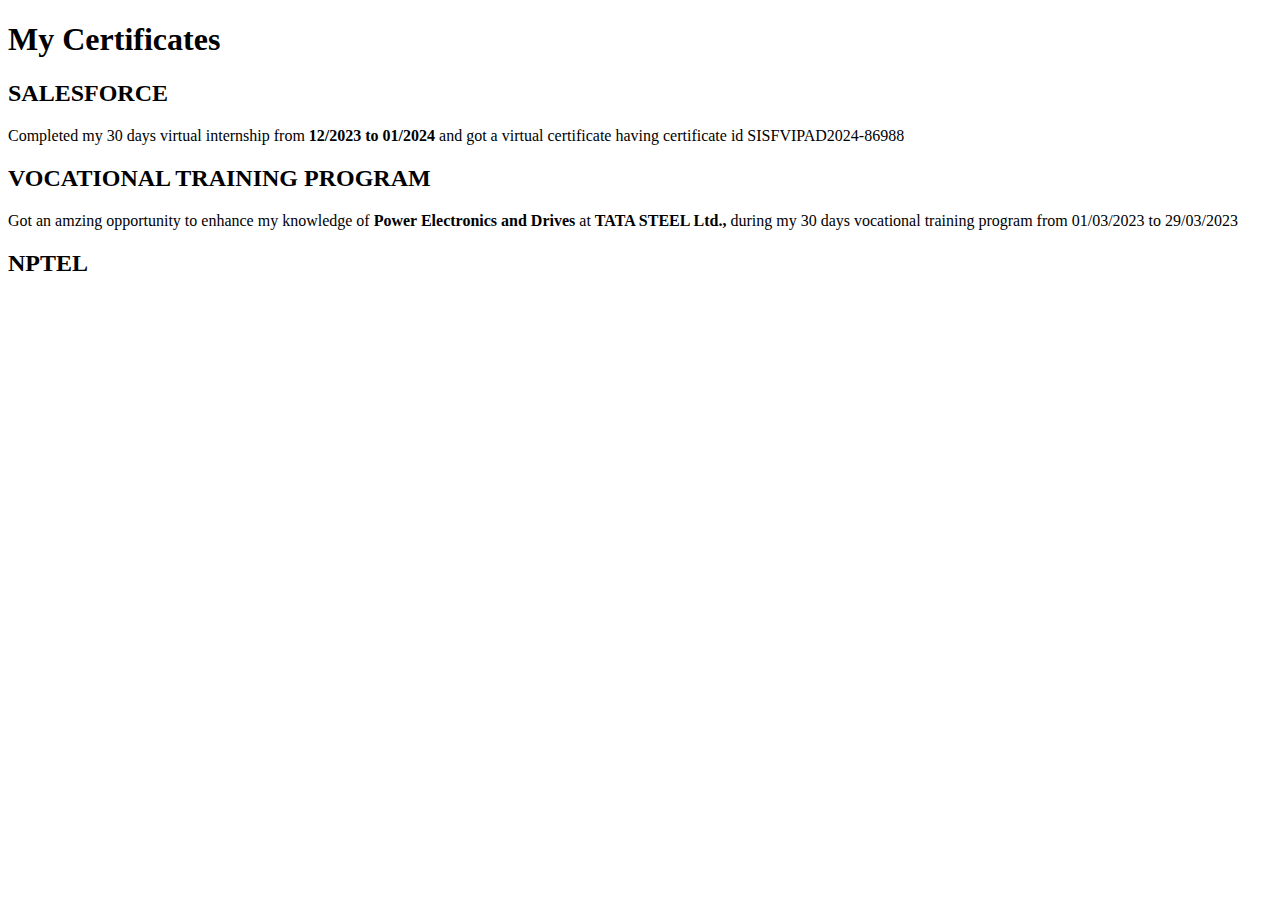
<file: Certificates.html>
<!DOCTYPE html>
<html lang="en">
<head>
    <meta charset="UTF-8">
    <meta name="viewport" content="width=device-width, initial-scale=1.0">
    <title>Certificates</title>
</head>
<body>
    <h1>My Certificates</h1>
    <h2>SALESFORCE</h2>
    <p>Completed my 30 days virtual internship from <b>12/2023 to 01/2024</b> and got a virtual certificate having certificate id SISFVIPAD2024-86988</p>
    <h2>VOCATIONAL TRAINING PROGRAM</h2>
    <p>Got an amzing opportunity to enhance my knowledge of <b>Power Electronics and Drives</b> at <b>TATA STEEL Ltd.,</b> during my 30 days vocational training program from 01/03/2023 to 29/03/2023</p>
    <h2>NPTEL</h2>
    <p></p>
</body>
</html>
</file>
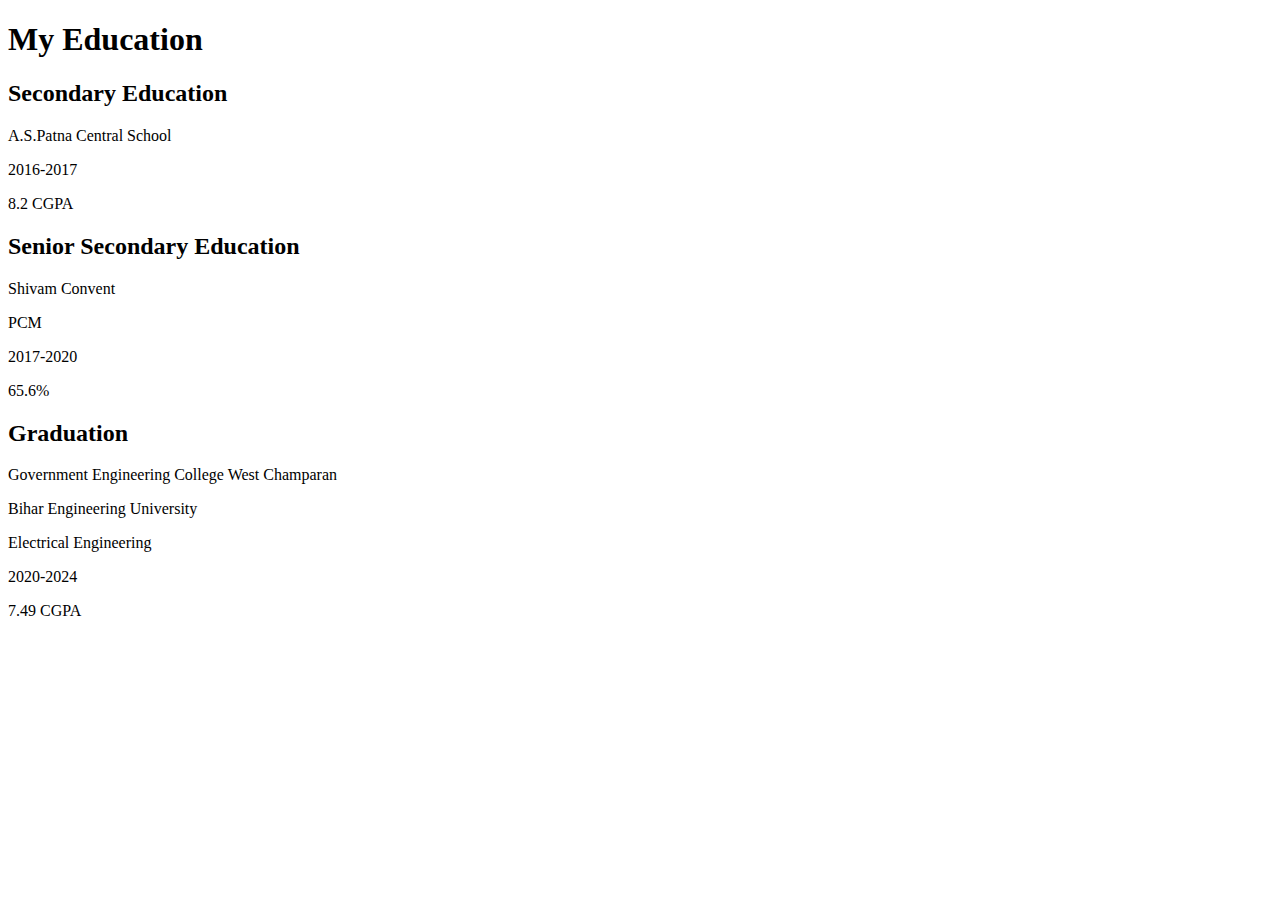
<file: Education.html>
<!DOCTYPE html>
<html lang="en">
<head>
    <meta charset="UTF-8">
    <meta name="viewport" content="width=device-width, initial-scale=1.0">
    <title>My Education</title>
    <h1>My Education</h1>
    <h2>Secondary Education</h2>
    <p>A.S.Patna Central School</p>
    <p>2016-2017</p>
    <p>8.2 CGPA</p>
    <h2>Senior Secondary Education</h2>
    <p>Shivam Convent</p>
    <p>PCM</p>
    <p>2017-2020</p>
    <p>65.6%</p>
    <h2>Graduation</h2>
    <p>Government Engineering College West Champaran</p>
    <p>Bihar Engineering University</p>
    <p>Electrical Engineering</p>
    <p>2020-2024</p>
    <p>7.49 CGPA</p>
</head>
<body>
</body>
</html>
</file>
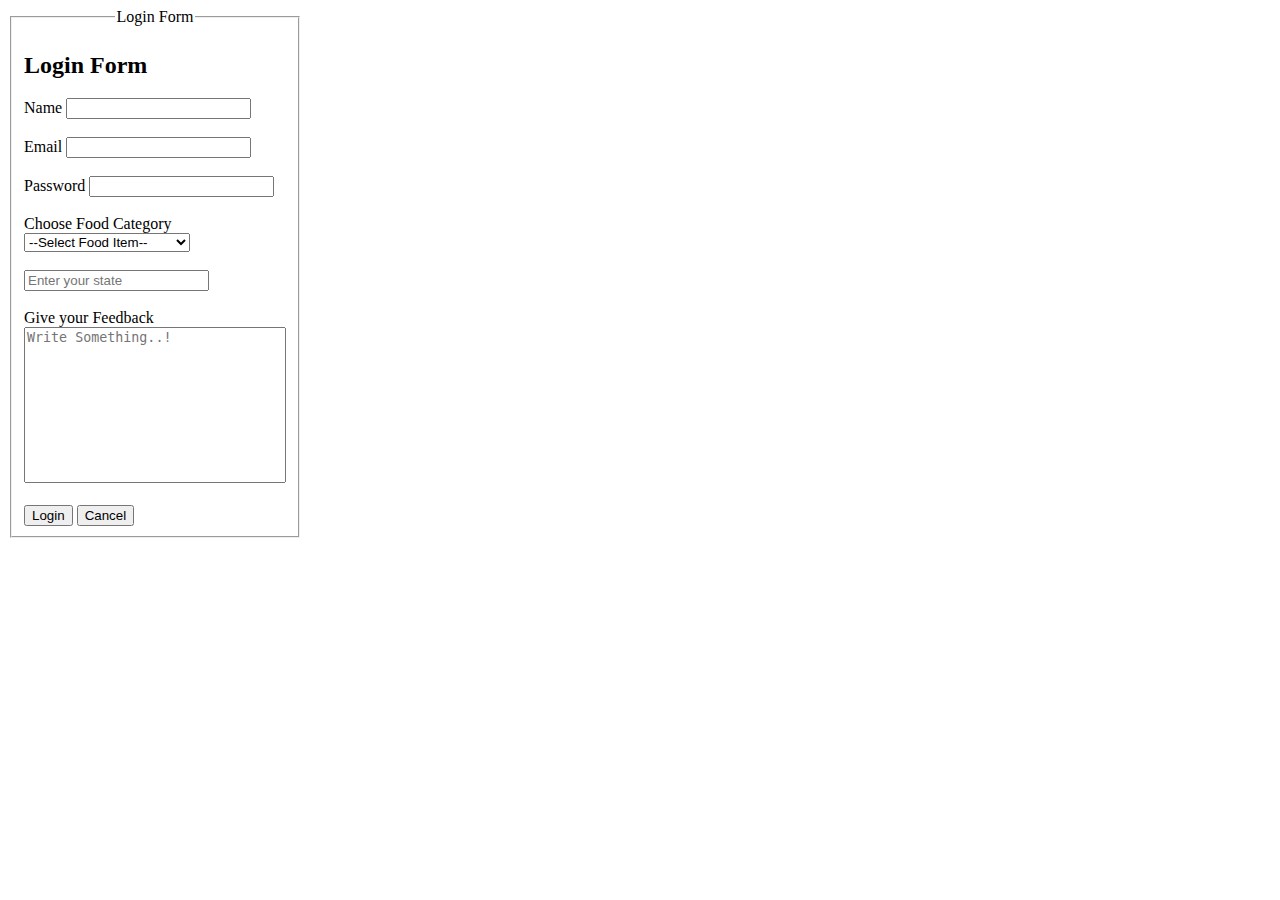
<file: Form2.html>
<!DOCTYPE html>
<html lang="en">
<head>
    <meta charset="UTF-8">
    <meta name="viewport" content="width=device-width, initial-scale=1.0">
    <title>Form Intermediate</title>
    <style>
        fieldset{
            width: 180px;
        }

        textarea{
            resize: none;
        }
    </style>
</head>
<body>
    <form action="#" >
        <fieldset>
            <legend align="center">Login Form</legend>
            <h2>Login Form</h2>

            <label for="user-name">
                Name
            </label>
            <input type="text" id="user-name" name="fullname"><br><br>        

            <label for="email">
                Email
            </label>
            <input type="email" id="email" name="emailId"> <br><br>

            <label for="pass">
                Password
            </label>
            <input type="password" id="pass" name="password"> <br><br>

            <label for="yop">Choose Food Category</label>
            <select name="foods" id="yop">
                <option value="" disabled selected>--Select Food Item--</option>
                <optgroup label="Veg">
                    <option value="Paneer Butter Masala">Paneer Butter Masala</option>
                    <option value="Pav Bhaji">Pav Bhaji</option>
                    <option value="Chole Bhature">Chole Bhature</option>
                    <option value="Litti Chokha">Litti Chokha</option>
                </optgroup>

                <optgroup label="Non-Veg">
                    <option value="Butter Chicken">Butter Chicken</option>
                    <option value="Chicken Biryani">Chicken Biryani</option>
                    <option value="Chicken Lollipop">Chicken Lollipop</option>
                </optgroup>
            </select>
            <br><br>

            <input type="text" list="state-name" name="state" placeholder="Enter your state" >
            
            <datalist id="state-name">
                <option value="Maharashtra"></option>
                <option value="Madhya Pradesh"></option>
                <option value="Andhra Pradesh"></option>
                <option value="Assam"></option>
                <option value="Uttar Pradesh"></option>
                <option value="Uttarakhand"></option>
                <option value="Himachal Pradesh"></option>
                <option value="Haryana"></option>                
            </datalist>
            <br><br>

            <label for="feed">
                Give your Feedback
            </label>
            <textarea name="" id="feed" cols="30" rows="10" placeholder="Write Something..!"></textarea>

            <br><br>
            <button type="submit">Login</button>
            <button type="reset">Cancel</button>
        </fieldset>

    </form>
</body>
</html>
</file>
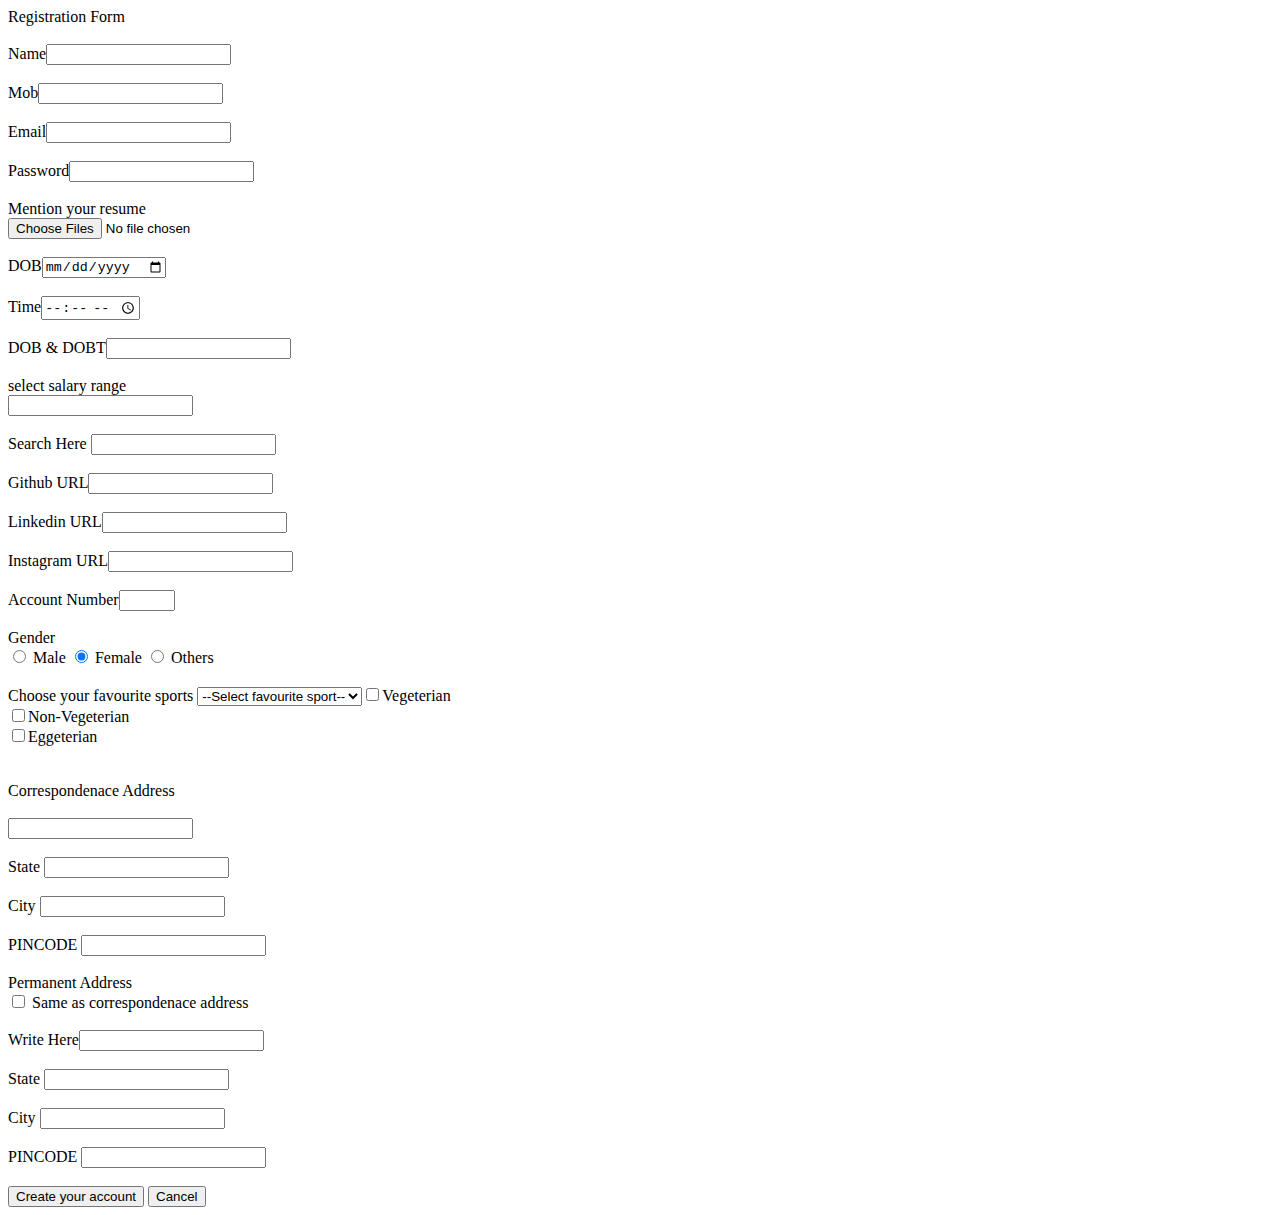
<file: FORMP.HTML>
<!DOCTYPE html>
<html lang="en">
<head>
    <meta charset="UTF-8">
    <meta name="viewport" content="width=device-width, initial-scale=1.0">
    <title>Form (Part-1)</title>
    <style>
        input[type=number]{
            appearance: textfield;
        
        }
    </style>
</head>
<body>
    <form action="#"
       <h2>Registration Form</h2>
       <br><br>

       Name<input type="text"> <br><br>
       Mob<input type="tel"> <br><br>         
       Email<input type="email"><br><br>
       Password<input type="password"><br><br>

       Mention your resume <br>
       <input type="file" multiple accept=".pdf"><br><br>

       DOB<input type="date"><br><br>
       Time<input type="time"><br><br>
       DOB & DOBT<input type="'datetime-local"><br><br>

       select salary range <br>
       <input type="'range"><br><br>

       Search Here <input type="'search"> <br><br>

       Github URL<input type="'url"><br><br>

       Linkedin URL<input type="url"><br><br>

       Instagram URL<input type="'url"><br><br>

       Account Number<input type="number" min="0" max="10"><br><br>

       Gender <br>
       <input type="radio" name="gender"> Male
       <input type="radio" name="gender" checked> Female
       <input type="radio" name="gender"> Others
       <br><br>

       
       
       
       <label for="yop">Choose your favourite sports</label>
       <select name="Favourite Sports" id="yop">
         <option value=""disabled selected>--Select favourite sport--</option>
         <optgroup label="Hobbies">
          <option value="Playing Basketball"</option>
            <option value="Playing Chess"</option>
               <option value="Playing Tennis"</option>
                  <option value="Playing Cricket"</option>
                  </optgroup>
                  <br><br>   


       <input type="checkbox">Vegeterian<br>
       <input type="checkbox">Non-Vegeterian<br>
       <input type="checkbox">Eggeterian<br>
       <br>
       <br>

    
       Correspondenace Address<br><br>
       <input type="text"><br><br>
       
       State
       <input type="text"><br><br>

    City
       <input type="text"><br><br>

    PINCODE
       <input type="number"><br><br>

   

    Permanent Address<br>
      <input type="checkbox"> Same as correspondenace address<br><br>
      Write Here<input type="text"><br><br>


    State
       <input type="text"><br><br>

    City
       <input type="text"><br><br>

    PINCODE
       <input type="number"><br><br>


   

      <input type="submit" value="Create your account">
      <input type="reset" value="Cancel">

       

       






</form>

</form>
</body>
</html>
</file>
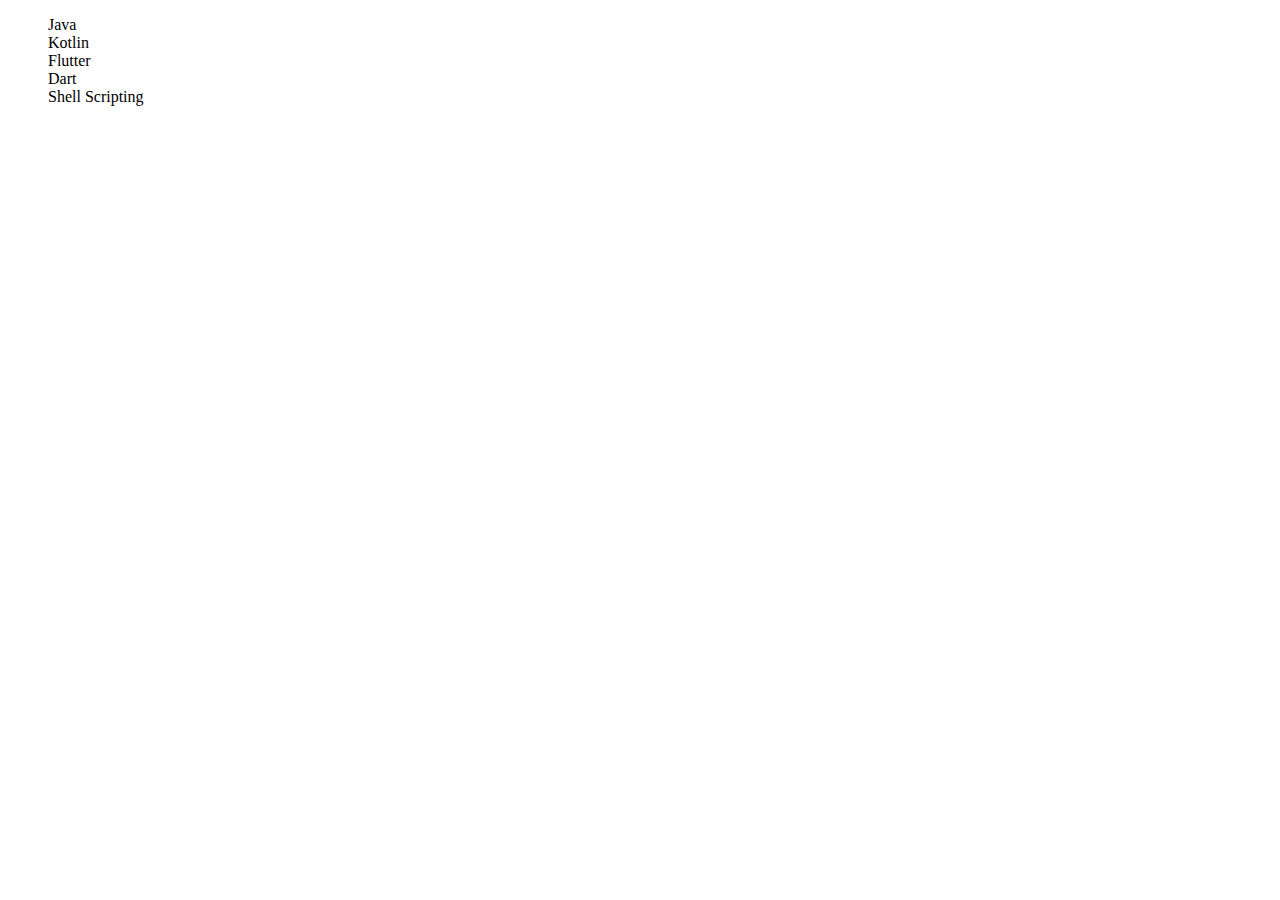
<file: list2.html>
<!DOCTYPE html>
<html lang="en">
<head>
    <meta charset="UTF-8">
    <meta name="viewport" content="width=device-width, initial-scale=1.0">
    <title>Unordered List</title>
</head>
<body>
    <!-- type:- disc, square, circle, none -->
    <ul type="none">
        <li>Java</li>
        <li>Kotlin</li>
        <li>Flutter</li>
        <li>Dart</li>
        <li>Shell Scripting</li>
    </ul>
</body>
</html>
</file>
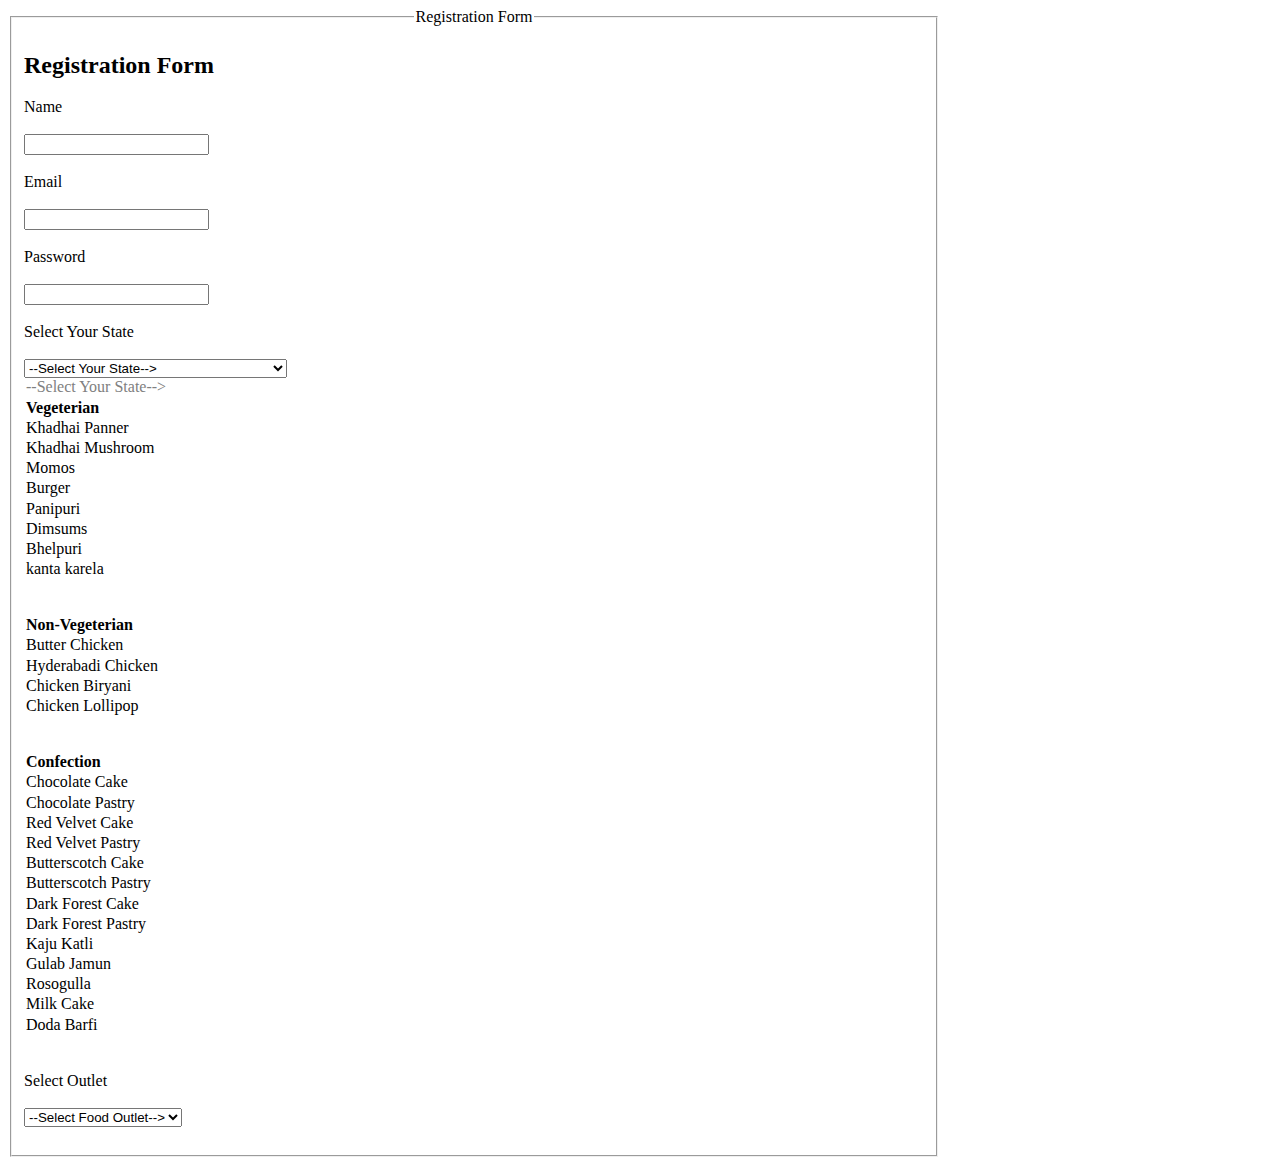
<file: My form.html>
<!DOCTYPE html>
<html lang="en">
<head>
    <link rel="stylesheet" href="style.css">
    <meta charset="UTF-8">
    <meta name="viewport" content="width=device-width, initial-scale=1.0">
    <title>My Designed Form</title>
    <article>
        <style>
            fieldset{
                width: 900px;
            
        }
        textarea{
            resize: none;
        }
</style>
</head>
<body>
    <form action="#">
        <fieldset>
            <legend align="center">Registration Form</legend>
            <h2>Registration Form</h2>
            <label for=user-name>
                Name
            </label><br><br>
            <input type="text" id="user-name" name="fullname"><br><br>

            <label for="email">
                Email
            </label><br><br>
            <input type="email" id="email" name="emailId"> <br><br>

            <label for="'password">
                Password
            </label><br><br>
            <input type="password" id="pass" name="password"><br><br>

            <label for="yop">Select Your State</label><br><br>
                <select name="state" id="yop">
                    <option value="" disabled selected>--Select Your State--></option>
                    <optgroup label="States">
                        <option value="Andhra Pradesh">Andhra Pradesh</option>
                        <option value="Arunachal Pradesh">Arunachal Pradesh</option>
                        <option value="Assam">Assam</option>
                        <option value="Bihar">Bihar</option>
                        <option value="Chhattisgarh">Chhattisgarh</option>
                        <option value="Goa">Goa</option>
                        <option value="Gujrat">Gujrat</option>
                        <option value="Haryana">Haryana</option>
                        <option value="Himachal Pradesh">Himachal Pradesh</option>
                        <option value="Jharkhand">Jharkhand</option>
                        <option value="Karnataka">Karnataka</option>
                        <option value="Kerala">Kerala</option>
                        <option value="Maharashtra">Maharashtra</option>
                        <option value="Madhya Pradesh">Madhya Pradesh</option>
                        <option value="Manipur">Manipur</option>
                        <option value="Meghalaya">Meghalaya</option>
                        <option value="Mizoram">Mizoram</option>
                        <option value="Nagaland">Nagaland</option>
                        <option value="Odisha">Odisha</option>
                        <option value="Punjab">Punjab</option>
                        <option value="Rajasthan">Rajasthan</option>
                        <option value="Sikkim">Sikkim</option>
                        <option value="Tamil Nadu">Tamil Nadu</option>
                        <option value="Tripura">Tripura</option>
                        <option value="Telangana">Telangana</option>
                        <option value="Uttar Pradesh">Uttar Pradesh</option>
                        <option value="Uttarakhand">Uttarakhand</option>
                        <option value="West Bengal">West Bengal</option>
                        <option value="Andaman & Nicobar">Andaman & Nicobar</option>
                        <option value="Chandigarh">Chandigarh</option>
                        <option value="Dadra & Nagar Haveli & Daman & Diu">Dadra & Nagar Haveli & Daman & Diu</option>
                        <option value="Delhi">Delhi</option>
                        <option alue="J&K">J&K</option>
                        <option value="Ladakh">Ladakh</option>
                        <option value="Lakshadweep">Lakshadweep</option>
                        <option value="Puducherry">Puducherry</option>
                </optgroup>
                <br><br>
            
                <label for="yop">Select Your State</label><br><br>
                <select name="state" id="yop">
                    <option value="" disabled selected>--Select Your State--></option>
                
                    <optgroup label="Vegeterian">
                    <option value="Khadhai Panner">Khadhai Panner</option>
                    <option value="Khadhai Mushroom">Khadhai Mushroom</option>
                    <option value="Momos">Momos</option>
                    <option value="Burger">Burger</option>
                    <option value="Panipuri">Panipuri</option>
                    <option value="Dimsums">Dimsums</option>
                    <option value="Bhelpuri">Bhelpuri</option>
                    <option value="kanta karela">kanta karela</option>
                </optgroup>
                <br><br>

                <optgroup label="Non-Vegeterian">
                    <option value="Butter Chicken">Butter Chicken</option>
                    <option value="Hyderabadi Chicken">Hyderabadi Chicken</option>
                    <option value="Chicken Biryani">Chicken Biryani</option>
                    <option value="Chicken Lollipop">Chicken Lollipop</option>
                </optgroup>
                <br><br>
                
            <optgroup label="Confection">
                <option value="Chocolate Cake">Chocolate Cake</option>
                <option value="Chocolate Pastry">Chocolate Pastry</option>
                <option value="Red Velvet Cake">Red Velvet Cake</option>
                <option value="Red Velevt Pastry">Red Velvet Pastry</option>
                <option value="Butterscotch Cake">Butterscotch Cake</option>
                <option value="Butterscotch Pastry">Butterscotch Pastry</option>
                <option value="Dark Forest Cake">Dark Forest Cake</option>
                <option value="Dark Forest Pastry">Dark Forest Pastry</option>
                <option value="Kaju Katli">Kaju Katli</option>
                <option value="Gulab Jamun">Gulab Jamun</option>
                <option value="Rosogulla">Rosogulla</option>
                <option value="Milk Cake">Milk Cake</option>
                <option value="Doda Barfi">Doda Barfi</option>
            </optgroup>
            </select>
                <br>
                <br>
                
            <label for="yop">Select Outlet</label><br><br>
                <select name="outlet" id="yop">
                    <option value="" disabled selected>--Select Food Outlet--></option>
                    
                  <optgroup label="Vegeterian Outlet">
                        <option value="Haldiram's">Haldiram's</option>
                        <option value="Bikanerwala">Bikanerwala</option>
                        <option value="Sagar Ratna">Sagar Ratna</option>
                        <option value="Maurya Lok">Maurya Lok</option>
                        <option value="7th Heaven">7th Heaven</option>
                        <option value="Mognis">Mognis</option>
                        <option value="Cake Palace">Cake Palace</option>

                        <optgroup label="Non-Vegeterian Outlet">
                            <option value="KFC">KFC</option>
                            <option value="Chick-fil-A">Chick-fil-A</option>
                            <option value="Popeyes">Popeyes</option>
                            <option value="Wendy's">Wendy's</option>
                            <option value="MC Donald's">MC Donald's</option>
                      </optgroup>
                </optgroup>
                </select>
                <br>
                <br>
               
                
                   
        
        
        
        
        
        
        
        
        
        
        
        
        </fieldset>
    </article>
</body>
</html>
</file>
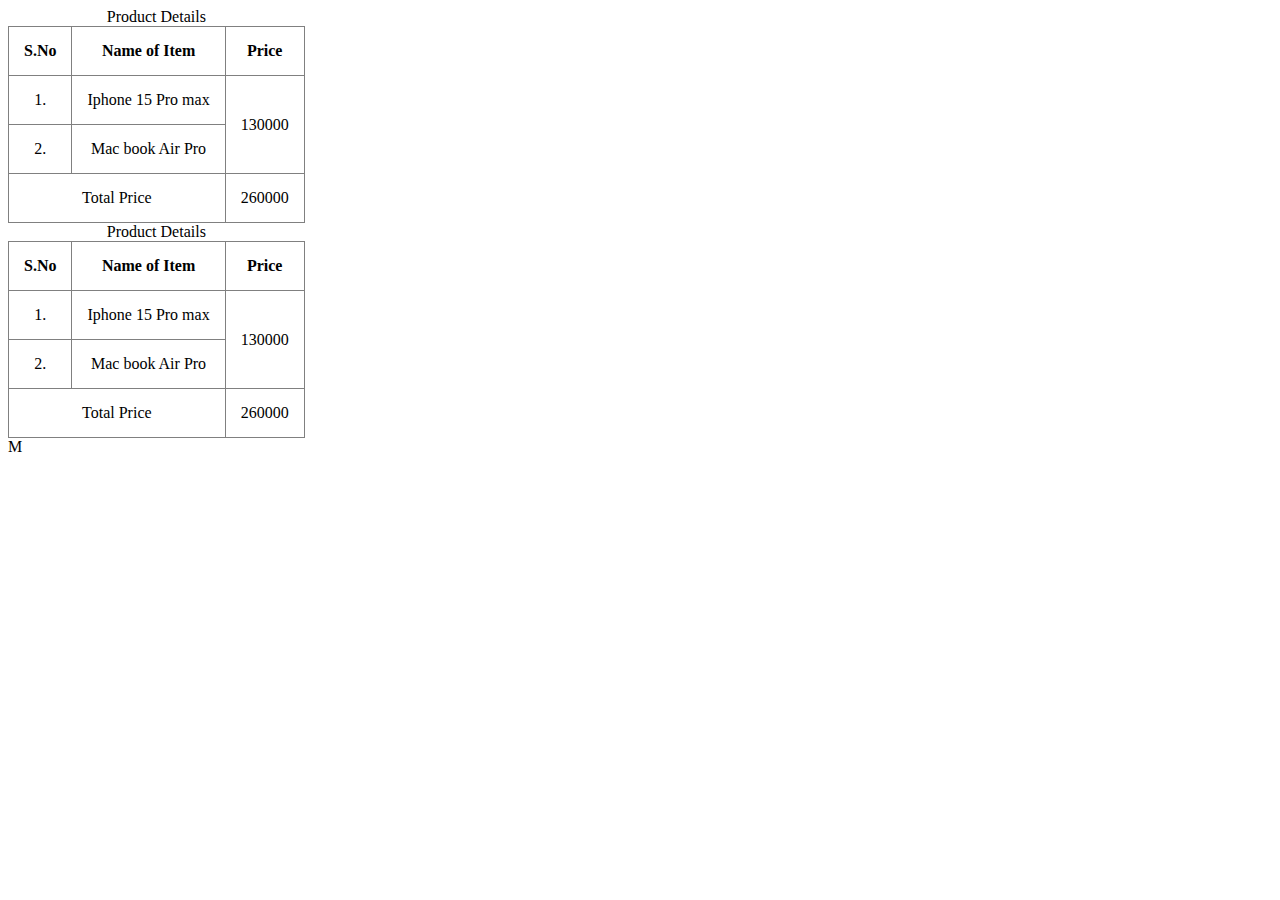
<file: Table.html>
<!DOCTYPE html>
<html lang="en">
<head>
    <meta charset="UTF-8">
    <meta name="viewport" content="width=device-width, initial-scale=1.0">
    <title>Document</title>
</head>
<body>
    <table border="1" rules="all" cellpadding="15px">
        <caption>Product Details</caption>
        <!-- Row-1 -->
        <tr align="center">
            <th>S.No</th>
            <th>Name of Item</th>
            <th>Price</th>
        </tr>
        <!-- Row-2 -->
         <tr align="center">
            <td>1.</td>
            <td>Iphone 15 Pro max</td>
            <td rowspan="2">130000</td>
         </tr>
         <!-- Row-3 -->
         <tr align="center">
            <td>2.</td>
            <td>Mac book Air Pro</td>
            <!-- <td >130000</td> -->
         </tr>

         <!-- Row-4 -->
          <tr align="center">
            <td colspan="2">Total Price</td>
            <td>260000</td>
          </tr>
    </table>
</body>
</html>

<!DOCTYPE html>
<html lang="en">
<head>
    <meta charset="UTF-8">
    <meta name="viewport" content="width=device-width, initial-scale=1.0">
    <title>Document</title>
</head>
<body>
    <table border="1" rules="all" cellpadding="15px">
        <caption>Product Details</caption>
        <!-- Row-1 -->
        <tr align="center">
            <th>S.No</th>
            <th>Name of Item</th>
            <th>Price</th>
        </tr>
        <!-- Row-2 -->
         <tr align="center">
            <td>1.</td>
            <td>Iphone 15 Pro max</td>
            <td rowspan="2">130000</td>
         </tr>
         <!-- Row-3 -->
         <tr align="center">
            <td>2.</td>
            <td>Mac book Air Pro</td>
            <!-- <td >130000</td> -->
         </tr>

         <!-- Row-4 -->
          <tr align="center">
            <td colspan="2">Total Price</td>
            <td>260000</td>
          </tr>
    </table>
</body>
</html>M
</file>
<file: style.css>
article>body>:nth-child(4){
    color:crimson
}
</file>
